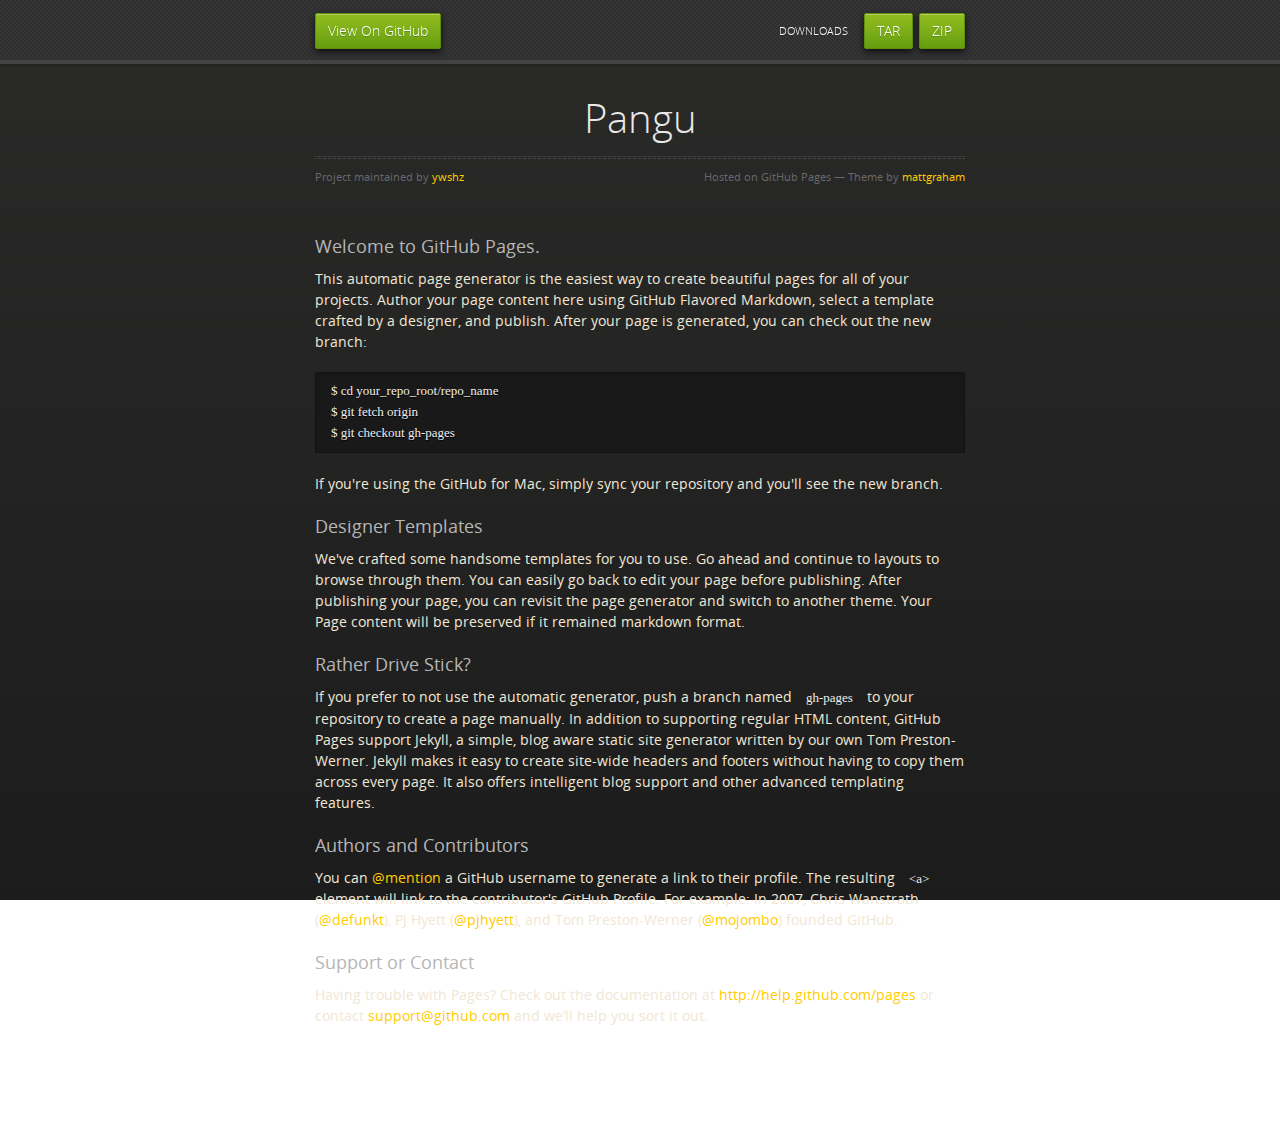
<file: index.html>
<!doctype html>
<html>
  <head>
    <meta charset="utf-8">
    <meta http-equiv="X-UA-Compatible" content="chrome=1">
    <title>Pangu by ywshz</title>
    <link rel="stylesheet" href="stylesheets/styles.css">
    <link rel="stylesheet" href="stylesheets/pygment_trac.css">
    <script src="https://ajax.googleapis.com/ajax/libs/jquery/1.7.1/jquery.min.js"></script>
    <script src="javascripts/respond.js"></script>
    <!--[if lt IE 9]>
      <script src="//html5shiv.googlecode.com/svn/trunk/html5.js"></script>
    <![endif]-->
    <!--[if lt IE 8]>
    <link rel="stylesheet" href="stylesheets/ie.css">
    <![endif]-->
    <meta name="viewport" content="width=device-width, initial-scale=1, user-scalable=no">

  </head>
  <body>
      <div id="header">
        <nav>
          <li class="fork"><a href="https://github.com/ywshz/pangu">View On GitHub</a></li>
          <li class="downloads"><a href="https://github.com/ywshz/pangu/zipball/master">ZIP</a></li>
          <li class="downloads"><a href="https://github.com/ywshz/pangu/tarball/master">TAR</a></li>
          <li class="title">DOWNLOADS</li>
        </nav>
      </div><!-- end header -->

    <div class="wrapper">

      <section>
        <div id="title">
          <h1>Pangu</h1>
          <p></p>
          <hr>
          <span class="credits left">Project maintained by <a href="https://github.com/ywshz">ywshz</a></span>
          <span class="credits right">Hosted on GitHub Pages &mdash; Theme by <a href="https://twitter.com/michigangraham">mattgraham</a></span>
        </div>

        <h3>
<a name="welcome-to-github-pages" class="anchor" href="#welcome-to-github-pages"><span class="octicon octicon-link"></span></a>Welcome to GitHub Pages.</h3>

<p>This automatic page generator is the easiest way to create beautiful pages for all of your projects. Author your page content here using GitHub Flavored Markdown, select a template crafted by a designer, and publish. After your page is generated, you can check out the new branch:</p>

<pre><code>$ cd your_repo_root/repo_name
$ git fetch origin
$ git checkout gh-pages
</code></pre>

<p>If you're using the GitHub for Mac, simply sync your repository and you'll see the new branch.</p>

<h3>
<a name="designer-templates" class="anchor" href="#designer-templates"><span class="octicon octicon-link"></span></a>Designer Templates</h3>

<p>We've crafted some handsome templates for you to use. Go ahead and continue to layouts to browse through them. You can easily go back to edit your page before publishing. After publishing your page, you can revisit the page generator and switch to another theme. Your Page content will be preserved if it remained markdown format.</p>

<h3>
<a name="rather-drive-stick" class="anchor" href="#rather-drive-stick"><span class="octicon octicon-link"></span></a>Rather Drive Stick?</h3>

<p>If you prefer to not use the automatic generator, push a branch named <code>gh-pages</code> to your repository to create a page manually. In addition to supporting regular HTML content, GitHub Pages support Jekyll, a simple, blog aware static site generator written by our own Tom Preston-Werner. Jekyll makes it easy to create site-wide headers and footers without having to copy them across every page. It also offers intelligent blog support and other advanced templating features.</p>

<h3>
<a name="authors-and-contributors" class="anchor" href="#authors-and-contributors"><span class="octicon octicon-link"></span></a>Authors and Contributors</h3>

<p>You can <a href="https://github.com/blog/821" class="user-mention">@mention</a> a GitHub username to generate a link to their profile. The resulting <code>&lt;a&gt;</code> element will link to the contributor's GitHub Profile. For example: In 2007, Chris Wanstrath (<a href="https://github.com/defunkt" class="user-mention">@defunkt</a>), PJ Hyett (<a href="https://github.com/pjhyett" class="user-mention">@pjhyett</a>), and Tom Preston-Werner (<a href="https://github.com/mojombo" class="user-mention">@mojombo</a>) founded GitHub.</p>

<h3>
<a name="support-or-contact" class="anchor" href="#support-or-contact"><span class="octicon octicon-link"></span></a>Support or Contact</h3>

<p>Having trouble with Pages? Check out the documentation at <a href="http://help.github.com/pages">http://help.github.com/pages</a> or contact <a href="mailto:support@github.com">support@github.com</a> and we’ll help you sort it out.</p>
      </section>

    </div>
    <!--[if !IE]><script>fixScale(document);</script><![endif]-->
    
  </body>
</html>
</file>
<file: stylesheets/styles.css>
@font-face {
  font-family: 'OpenSansLight';
  src: url("../fonts/OpenSans-Light-webfont.eot");
  src: url("../fonts/OpenSans-Light-webfont.eot?#iefix") format("embedded-opentype"), url("../fonts/OpenSans-Light-webfont.woff") format("woff"), url("../fonts/OpenSans-Light-webfont.ttf") format("truetype"), url("../fonts/OpenSans-Light-webfont.svg#OpenSansLight") format("svg");
  font-weight: normal;
  font-style: normal;
}

@font-face {
  font-family: 'OpenSansLightItalic';
  src: url("../fonts/OpenSans-LightItalic-webfont.eot");
  src: url("../fonts/OpenSans-LightItalic-webfont.eot?#iefix") format("embedded-opentype"), url("../fonts/OpenSans-LightItalic-webfont.woff") format("woff"), url("../fonts/OpenSans-LightItalic-webfont.ttf") format("truetype"), url("../fonts/OpenSans-LightItalic-webfont.svg#OpenSansLightItalic") format("svg");
  font-weight: normal;
  font-style: normal;
}

@font-face {
  font-family: 'OpenSansRegular';
  src: url("../fonts/OpenSans-Regular-webfont.eot");
  src: url("../fonts/OpenSans-Regular-webfont.eot?#iefix") format("embedded-opentype"), url("../fonts/OpenSans-Regular-webfont.woff") format("woff"), url("../fonts/OpenSans-Regular-webfont.ttf") format("truetype"), url("../fonts/OpenSans-Regular-webfont.svg#OpenSansRegular") format("svg");
  font-weight: normal;
  font-style: normal;
  -webkit-font-smoothing: antialiased;
}

@font-face {
  font-family: 'OpenSansItalic';
  src: url("../fonts/OpenSans-Italic-webfont.eot");
  src: url("../fonts/OpenSans-Italic-webfont.eot?#iefix") format("embedded-opentype"), url("../fonts/OpenSans-Italic-webfont.woff") format("woff"), url("../fonts/OpenSans-Italic-webfont.ttf") format("truetype"), url("../fonts/OpenSans-Italic-webfont.svg#OpenSansItalic") format("svg");
  font-weight: normal;
  font-style: normal;
  -webkit-font-smoothing: antialiased;
}

@font-face {
  font-family: 'OpenSansSemibold';
  src: url("../fonts/OpenSans-Semibold-webfont.eot");
  src: url("../fonts/OpenSans-Semibold-webfont.eot?#iefix") format("embedded-opentype"), url("../fonts/OpenSans-Semibold-webfont.woff") format("woff"), url("../fonts/OpenSans-Semibold-webfont.ttf") format("truetype"), url("../fonts/OpenSans-Semibold-webfont.svg#OpenSansSemibold") format("svg");
  font-weight: normal;
  font-style: normal;
  -webkit-font-smoothing: antialiased;
}

@font-face {
  font-family: 'OpenSansSemiboldItalic';
  src: url("../fonts/OpenSans-SemiboldItalic-webfont.eot");
  src: url("../fonts/OpenSans-SemiboldItalic-webfont.eot?#iefix") format("embedded-opentype"), url("../fonts/OpenSans-SemiboldItalic-webfont.woff") format("woff"), url("../fonts/OpenSans-SemiboldItalic-webfont.ttf") format("truetype"), url("../fonts/OpenSans-SemiboldItalic-webfont.svg#OpenSansSemiboldItalic") format("svg");
  font-weight: normal;
  font-style: normal;
  -webkit-font-smoothing: antialiased;
}

@font-face {
  font-family: 'OpenSansBold';
  src: url("../fonts/OpenSans-Bold-webfont.eot");
  src: url("../fonts/OpenSans-Bold-webfont.eot?#iefix") format("embedded-opentype"), url("../fonts/OpenSans-Bold-webfont.woff") format("woff"), url("../fonts/OpenSans-Bold-webfont.ttf") format("truetype"), url("../fonts/OpenSans-Bold-webfont.svg#OpenSansBold") format("svg");
  font-weight: normal;
  font-style: normal;
  -webkit-font-smoothing: antialiased;
}

@font-face {
  font-family: 'OpenSansBoldItalic';
  src: url("../fonts/OpenSans-BoldItalic-webfont.eot");
  src: url("../fonts/OpenSans-BoldItalic-webfont.eot?#iefix") format("embedded-opentype"), url("../fonts/OpenSans-BoldItalic-webfont.woff") format("woff"), url("../fonts/OpenSans-BoldItalic-webfont.ttf") format("truetype"), url("../fonts/OpenSans-BoldItalic-webfont.svg#OpenSansBoldItalic") format("svg");
  font-weight: normal;
  font-style: normal;
  -webkit-font-smoothing: antialiased;
}

/* normalize.css 2012-02-07T12:37 UTC - http://github.com/necolas/normalize.css */
/* =============================================================================
   HTML5 display definitions
   ========================================================================== */
/*
 * Corrects block display not defined in IE6/7/8/9 & FF3
 */
article,
aside,
details,
figcaption,
figure,
footer,
header,
hgroup,
nav,
section,
summary {
  display: block;
}

/*
 * Corrects inline-block display not defined in IE6/7/8/9 & FF3
 */
audio,
canvas,
video {
  display: inline-block;
  *display: inline;
  *zoom: 1;
}

/*
 * Prevents modern browsers from displaying 'audio' without controls
 */
audio:not([controls]) {
  display: none;
}

/*
 * Addresses styling for 'hidden' attribute not present in IE7/8/9, FF3, S4
 * Known issue: no IE6 support
 */
[hidden] {
  display: none;
}

/* =============================================================================
   Base
   ========================================================================== */
/*
 * 1. Corrects text resizing oddly in IE6/7 when body font-size is set using em units
 *    http://clagnut.com/blog/348/#c790
 * 2. Prevents iOS text size adjust after orientation change, without disabling user zoom
 *    www.456bereastreet.com/archive/201012/controlling_text_size_in_safari_for_ios_without_disabling_user_zoom/
 */
html {
  font-size: 100%;
  /* 1 */
  -webkit-text-size-adjust: 100%;
  /* 2 */
  -ms-text-size-adjust: 100%;
  /* 2 */
}

/*
 * Addresses font-family inconsistency between 'textarea' and other form elements.
 */
html,
button,
input,
select,
textarea {
  font-family: sans-serif;
}

/*
 * Addresses margins handled incorrectly in IE6/7
 */
body {
  margin: 0;
}

/* =============================================================================
   Links
   ========================================================================== */
/*
 * Addresses outline displayed oddly in Chrome
 */
a:focus {
  outline: thin dotted;
}

/*
 * Improves readability when focused and also mouse hovered in all browsers
 * people.opera.com/patrickl/experiments/keyboard/test
 */
a:hover,
a:active {
  outline: 0;
}

/* =============================================================================
   Typography
   ========================================================================== */
/*
 * Addresses font sizes and margins set differently in IE6/7
 * Addresses font sizes within 'section' and 'article' in FF4+, Chrome, S5
 */
h1 {
  font-size: 2em;
  margin: 0.67em 0;
}

h2 {
  font-size: 1.5em;
  margin: 0.83em 0;
}

h3 {
  font-size: 1.17em;
  margin: 1em 0;
}

h4 {
  font-size: 1em;
  margin: 1.33em 0;
}

h5 {
  font-size: 0.83em;
  margin: 1.67em 0;
}

h6 {
  font-size: 0.75em;
  margin: 2.33em 0;
}

/*
 * Addresses styling not present in IE7/8/9, S5, Chrome
 */
abbr[title] {
  border-bottom: 1px dotted;
}

/*
 * Addresses style set to 'bolder' in FF3+, S4/5, Chrome
*/
b,
strong {
  font-weight: bold;
}

blockquote {
  margin: 1em 40px;
}

/*
 * Addresses styling not present in S5, Chrome
 */
dfn {
  font-style: italic;
}

/*
 * Addresses styling not present in IE6/7/8/9
 */
mark {
  background: #ff0;
  color: #000;
}

/*
 * Addresses margins set differently in IE6/7
 */
p,
pre {
  margin: 1em 0;
}

/*
 * Corrects font family set oddly in IE6, S4/5, Chrome
 * en.wikipedia.org/wiki/User:Davidgothberg/Test59
 */
pre,
code,
kbd,
samp {
  font-family: monospace, serif;
  _font-family: 'courier new', monospace;
  font-size: 1em;
}

/*
 * 1. Addresses CSS quotes not supported in IE6/7
 * 2. Addresses quote property not supported in S4
 */
/* 1 */
q {
  quotes: none;
}

/* 2 */
q:before,
q:after {
  content: '';
  content: none;
}

small {
  font-size: 75%;
}

/*
 * Prevents sub and sup affecting line-height in all browsers
 * gist.github.com/413930
 */
sub,
sup {
  font-size: 75%;
  line-height: 0;
  position: relative;
  vertical-align: baseline;
}

sup {
  top: -0.5em;
}

sub {
  bottom: -0.25em;
}

/* =============================================================================
   Lists
   ========================================================================== */
/*
 * Addresses margins set differently in IE6/7
 */
dl,
menu,
ol,
ul {
  margin: 1em 0;
}

dd {
  margin: 0 0 0 40px;
}

/*
 * Addresses paddings set differently in IE6/7
 */
menu,
ol,
ul {
  padding: 0 0 0 40px;
}

/*
 * Corrects list images handled incorrectly in IE7
 */
nav ul,
nav ol {
  list-style: none;
  list-style-image: none;
}

/* =============================================================================
   Embedded content
   ========================================================================== */
/*
 * 1. Removes border when inside 'a' element in IE6/7/8/9, FF3
 * 2. Improves image quality when scaled in IE7
 *    code.flickr.com/blog/2008/11/12/on-ui-quality-the-little-things-client-side-image-resizing/
 */
img {
  border: 0;
  /* 1 */
  -ms-interpolation-mode: bicubic;
  /* 2 */
}

/*
 * Corrects overflow displayed oddly in IE9
 */
svg:not(:root) {
  overflow: hidden;
}

/* =============================================================================
   Figures
   ========================================================================== */
/*
 * Addresses margin not present in IE6/7/8/9, S5, O11
 */
figure {
  margin: 0;
}

/* =============================================================================
   Forms
   ========================================================================== */
/*
 * Corrects margin displayed oddly in IE6/7
 */
form {
  margin: 0;
}

/*
 * Define consistent border, margin, and padding
 */
fieldset {
  border: 1px solid #c0c0c0;
  margin: 0 2px;
  padding: 0.35em 0.625em 0.75em;
}

/*
 * 1. Corrects color not being inherited in IE6/7/8/9
 * 2. Corrects text not wrapping in FF3 
 * 3. Corrects alignment displayed oddly in IE6/7
 */
legend {
  border: 0;
  /* 1 */
  padding: 0;
  white-space: normal;
  /* 2 */
  *margin-left: -7px;
  /* 3 */
}

/*
 * 1. Corrects font size not being inherited in all browsers
 * 2. Addresses margins set differently in IE6/7, FF3+, S5, Chrome
 * 3. Improves appearance and consistency in all browsers
 */
button,
input,
select,
textarea {
  font-size: 100%;
  /* 1 */
  margin: 0;
  /* 2 */
  vertical-align: baseline;
  /* 3 */
  *vertical-align: middle;
  /* 3 */
}

/*
 * Addresses FF3/4 setting line-height on 'input' using !important in the UA stylesheet
 */
button,
input {
  line-height: normal;
  /* 1 */
}

/*
 * 1. Improves usability and consistency of cursor style between image-type 'input' and others
 * 2. Corrects inability to style clickable 'input' types in iOS
 * 3. Removes inner spacing in IE7 without affecting normal text inputs
 *    Known issue: inner spacing remains in IE6
 */
button,
input[type="button"],
input[type="reset"],
input[type="submit"] {
  cursor: pointer;
  /* 1 */
  -webkit-appearance: button;
  /* 2 */
  *overflow: visible;
  /* 3 */
}

/*
 * Re-set default cursor for disabled elements
 */
button[disabled],
input[disabled] {
  cursor: default;
}

/*
 * 1. Addresses box sizing set to content-box in IE8/9
 * 2. Removes excess padding in IE8/9
 * 3. Removes excess padding in IE7
      Known issue: excess padding remains in IE6
 */
input[type="checkbox"],
input[type="radio"] {
  box-sizing: border-box;
  /* 1 */
  padding: 0;
  /* 2 */
  *height: 13px;
  /* 3 */
  *width: 13px;
  /* 3 */
}

/*
 * 1. Addresses appearance set to searchfield in S5, Chrome
 * 2. Addresses box-sizing set to border-box in S5, Chrome (include -moz to future-proof)
 */
input[type="search"] {
  -webkit-appearance: textfield;
  /* 1 */
  -moz-box-sizing: content-box;
  -webkit-box-sizing: content-box;
  /* 2 */
  box-sizing: content-box;
}

/*
 * Removes inner padding and search cancel button in S5, Chrome on OS X
 */
input[type="search"]::-webkit-search-decoration,
input[type="search"]::-webkit-search-cancel-button {
  -webkit-appearance: none;
}

/*
 * Removes inner padding and border in FF3+
 * www.sitepen.com/blog/2008/05/14/the-devils-in-the-details-fixing-dojos-toolbar-buttons/
 */
button::-moz-focus-inner,
input::-moz-focus-inner {
  border: 0;
  padding: 0;
}

/*
 * 1. Removes default vertical scrollbar in IE6/7/8/9
 * 2. Improves readability and alignment in all browsers
 */
textarea {
  overflow: auto;
  /* 1 */
  vertical-align: top;
  /* 2 */
}

/* =============================================================================
   Tables
   ========================================================================== */
/*
 * Remove most spacing between table cells
 */
table {
  border-collapse: collapse;
  border-spacing: 0;
}

body {
  padding: 0px 0 20px 0px;
  margin: 0px;
  font: 14px/1.5 "OpenSansRegular", "Helvetica Neue", Helvetica, Arial, sans-serif;
  color: #f0e7d5;
  font-weight: normal;
  background: #252525;
  background-attachment: fixed !important;
  background: -webkit-gradient(linear, 50% 0%, 50% 100%, color-stop(0%, #2a2a29), color-stop(100%, #1c1c1c));
  background: -webkit-linear-gradient(#2a2a29, #1c1c1c);
  background: -moz-linear-gradient(#2a2a29, #1c1c1c);
  background: -o-linear-gradient(#2a2a29, #1c1c1c);
  background: -ms-linear-gradient(#2a2a29, #1c1c1c);
  background: linear-gradient(#2a2a29, #1c1c1c);
}

h1, h2, h3, h4, h5, h6 {
  color: #e8e8e8;
  margin: 0 0 10px;
  font-family: 'OpenSansRegular', "Helvetica Neue", Helvetica, Arial, sans-serif;
  font-weight: normal;
}

p, ul, ol, table, pre, dl {
  margin: 0 0 20px;
}

h1, h2, h3 {
  line-height: 1.1;
}

h1 {
  font-size: 28px;
}

h2 {
  font-size: 24px;
}

h4, h5, h6 {
  color: #e8e8e8;
}

h3 {
  font-size: 18px;
  line-height: 24px;
  font-family: 'OpenSansRegular', "Helvetica Neue", Helvetica, Arial, sans-serif !important;
  font-weight: normal;
  color: #b6b6b6;
}

a {
  color: #ffcc00;
  font-weight: 400;
  text-decoration: none;
}
a:hover {
  color: #ffeb9b;
}

a small {
  font-size: 11px;
  color: #666;
  margin-top: -0.6em;
  display: block;
}

ul {
  list-style-image: url("../images/bullet.png");
}

strong {
  font-family: 'OpenSansBold', "Helvetica Neue", Helvetica, Arial, sans-serif !important;
  font-weight: normal;
}

.wrapper {
  max-width: 650px;
  margin: 0 auto;
  position: relative;
  padding: 0 20px;
}

section img {
  max-width: 100%;
}

blockquote {
  border-left: 3px solid #ffcc00;
  margin: 0;
  padding: 0 0 0 20px;
  font-style: italic;
}

code {
  font-family: "Lucida Sans", Monaco, Bitstream Vera Sans Mono, Lucida Console, Terminal;
  color: #efefef;
  font-size: 13px;
  margin: 0 4px;
  padding: 4px 6px;
  -moz-border-radius: 2px;
  -webkit-border-radius: 2px;
  -o-border-radius: 2px;
  -ms-border-radius: 2px;
  -khtml-border-radius: 2px;
  border-radius: 2px;
}

pre {
  padding: 8px 15px;
  background: #191919;
  -moz-border-radius: 2px;
  -webkit-border-radius: 2px;
  -o-border-radius: 2px;
  -ms-border-radius: 2px;
  -khtml-border-radius: 2px;
  border-radius: 2px;
  border: 1px solid #121212;
  -moz-box-shadow: inset 0 1px 3px rgba(0, 0, 0, 0.3);
  -webkit-box-shadow: inset 0 1px 3px rgba(0, 0, 0, 0.3);
  -o-box-shadow: inset 0 1px 3px rgba(0, 0, 0, 0.3);
  box-shadow: inset 0 1px 3px rgba(0, 0, 0, 0.3);
  overflow: auto;
  overflow-y: hidden;
}
pre code {
  color: #efefef;
  text-shadow: 0px 1px 0px #000;
  margin: 0;
  padding: 0;
}

table {
  width: 100%;
  border-collapse: collapse;
}

th {
  text-align: left;
  padding: 5px 10px;
  border-bottom: 1px solid #434343;
  color: #b6b6b6;
  font-family: 'OpenSansSemibold', "Helvetica Neue", Helvetica, Arial, sans-serif !important;
  font-weight: normal;
}

td {
  text-align: left;
  padding: 5px 10px;
  border-bottom: 1px solid #434343;
}

hr {
  border: 0;
  outline: none;
  height: 3px;
  background: transparent url("../images/hr.gif") center center repeat-x;
  margin: 0 0 20px;
}

dt {
  color: #F0E7D5;
  font-family: 'OpenSansSemibold', "Helvetica Neue", Helvetica, Arial, sans-serif !important;
  font-weight: normal;
}

#header {
  z-index: 100;
  left: 0;
  top: 0px;
  height: 60px;
  width: 100%;
  position: fixed;
  background: url(../images/nav-bg.gif) #353535;
  border-bottom: 4px solid #434343;
  -moz-box-shadow: 0px 1px 3px rgba(0, 0, 0, 0.25);
  -webkit-box-shadow: 0px 1px 3px rgba(0, 0, 0, 0.25);
  -o-box-shadow: 0px 1px 3px rgba(0, 0, 0, 0.25);
  box-shadow: 0px 1px 3px rgba(0, 0, 0, 0.25);
}
#header nav {
  max-width: 650px;
  margin: 0 auto;
  padding: 0 10px;
  background: blue;
  margin: 6px auto;
}
#header nav li {
  font-family: 'OpenSansLight', "Helvetica Neue", Helvetica, Arial, sans-serif;
  font-weight: normal;
  list-style: none;
  display: inline;
  color: white;
  line-height: 50px;
  text-shadow: 0px 1px 0px rgba(0, 0, 0, 0.2);
  font-size: 14px;
}
#header nav li a {
  color: white;
  border: 1px solid #5d910b;
  background: -webkit-gradient(linear, 50% 0%, 50% 100%, color-stop(0%, #93bd20), color-stop(100%, #659e10));
  background: -webkit-linear-gradient(#93bd20, #659e10);
  background: -moz-linear-gradient(#93bd20, #659e10);
  background: -o-linear-gradient(#93bd20, #659e10);
  background: -ms-linear-gradient(#93bd20, #659e10);
  background: linear-gradient(#93bd20, #659e10);
  -moz-border-radius: 2px;
  -webkit-border-radius: 2px;
  -o-border-radius: 2px;
  -ms-border-radius: 2px;
  -khtml-border-radius: 2px;
  border-radius: 2px;
  -moz-box-shadow: inset 0px 1px 0px rgba(255, 255, 255, 0.3), 0px 3px 7px rgba(0, 0, 0, 0.7);
  -webkit-box-shadow: inset 0px 1px 0px rgba(255, 255, 255, 0.3), 0px 3px 7px rgba(0, 0, 0, 0.7);
  -o-box-shadow: inset 0px 1px 0px rgba(255, 255, 255, 0.3), 0px 3px 7px rgba(0, 0, 0, 0.7);
  box-shadow: inset 0px 1px 0px rgba(255, 255, 255, 0.3), 0px 3px 7px rgba(0, 0, 0, 0.7);
  background-color: #93bd20;
  padding: 10px 12px;
  margin-top: 6px;
  line-height: 14px;
  font-size: 14px;
  display: inline-block;
  text-align: center;
}
#header nav li a:hover {
  background: -webkit-gradient(linear, 50% 0%, 50% 100%, color-stop(0%, #749619), color-stop(100%, #527f0e));
  background: -webkit-linear-gradient(#749619, #527f0e);
  background: -moz-linear-gradient(#749619, #527f0e);
  background: -o-linear-gradient(#749619, #527f0e);
  background: -ms-linear-gradient(#749619, #527f0e);
  background: linear-gradient(#749619, #527f0e);
  background-color: #659e10;
  border: 1px solid #527f0e;
  -moz-box-shadow: inset 0px 1px 1px rgba(0, 0, 0, 0.2), 0px 1px 0px rgba(0, 0, 0, 0);
  -webkit-box-shadow: inset 0px 1px 1px rgba(0, 0, 0, 0.2), 0px 1px 0px rgba(0, 0, 0, 0);
  -o-box-shadow: inset 0px 1px 1px rgba(0, 0, 0, 0.2), 0px 1px 0px rgba(0, 0, 0, 0);
  box-shadow: inset 0px 1px 1px rgba(0, 0, 0, 0.2), 0px 1px 0px rgba(0, 0, 0, 0);
}
#header nav li.fork {
  float: left;
  margin-left: 0px;
}
#header nav li.downloads {
  float: right;
  margin-left: 6px;
}
#header nav li.title {
  float: right;
  margin-right: 10px;
  font-size: 11px;
}

section {
  max-width: 650px;
  padding: 30px 0px 50px 0px;
  margin: 20px 0;
  margin-top: 70px;
}
section #title {
  border: 0;
  outline: none;
  margin: 0 0 50px 0;
  padding: 0 0 5px 0;
}
section #title h1 {
  font-family: 'OpenSansLight', "Helvetica Neue", Helvetica, Arial, sans-serif;
  font-weight: normal;
  font-size: 40px;
  text-align: center;
  line-height: 36px;
}
section #title p {
  color: #d7cfbe;
  font-family: 'OpenSansLight', "Helvetica Neue", Helvetica, Arial, sans-serif;
  font-weight: normal;
  font-size: 18px;
  text-align: center;
}
section #title .credits {
  font-size: 11px;
  font-family: 'OpenSansRegular', "Helvetica Neue", Helvetica, Arial, sans-serif;
  font-weight: normal;
  color: #696969;
  margin-top: -10px;
}
section #title .credits.left {
  float: left;
}
section #title .credits.right {
  float: right;
}

@media print, screen and (max-width: 720px) {
  #title .credits {
    display: block;
    width: 100%;
    line-height: 30px;
    text-align: center;
  }
  #title .credits .left {
    float: none;
    display: block;
  }
  #title .credits .right {
    float: none;
    display: block;
  }
}
@media print, screen and (max-width: 480px) {
  #header {
    margin-top: -20px;
  }

  section {
    margin-top: 40px;
  }

  nav {
    display: none;
  }
}
</file>
<file: stylesheets/pygment_trac.css>
.highlight .hll { background-color: #404040 }
.highlight  { color: #d0d0d0 }
.highlight .c { color: #999999; font-style: italic } /* Comment */
.highlight .err { color: #a61717; background-color: #e3d2d2 } /* Error */
.highlight .g { color: #d0d0d0 } /* Generic */
.highlight .k { color: #6ab825; font-weight: normal } /* Keyword */
.highlight .l { color: #d0d0d0 } /* Literal */
.highlight .n { color: #d0d0d0 } /* Name */
.highlight .o { color: #d0d0d0 } /* Operator */
.highlight .x { color: #d0d0d0 } /* Other */
.highlight .p { color: #d0d0d0 } /* Punctuation */
.highlight .cm { color: #999999; font-style: italic } /* Comment.Multiline */
.highlight .cp { color: #cd2828; font-weight: normal } /* Comment.Preproc */
.highlight .c1 { color: #999999; font-style: italic } /* Comment.Single */
.highlight .cs { color: #e50808; font-weight: normal; background-color: #520000 } /* Comment.Special */
.highlight .gd { color: #d22323 } /* Generic.Deleted */
.highlight .ge { color: #d0d0d0; font-style: italic } /* Generic.Emph */
.highlight .gr { color: #d22323 } /* Generic.Error */
.highlight .gh { color: #ffffff; font-weight: normal } /* Generic.Heading */
.highlight .gi { color: #589819 } /* Generic.Inserted */
.highlight .go { color: #cccccc } /* Generic.Output */
.highlight .gp { color: #aaaaaa } /* Generic.Prompt */
.highlight .gs { color: #d0d0d0; font-weight: normal } /* Generic.Strong */
.highlight .gu { color: #ffffff; text-decoration: underline } /* Generic.Subheading */
.highlight .gt { color: #d22323 } /* Generic.Traceback */
.highlight .kc { color: #6ab825; font-weight: normal } /* Keyword.Constant */
.highlight .kd { color: #6ab825; font-weight: normal } /* Keyword.Declaration */
.highlight .kn { color: #6ab825; font-weight: normal } /* Keyword.Namespace */
.highlight .kp { color: #6ab825 } /* Keyword.Pseudo */
.highlight .kr { color: #6ab825; font-weight: normal } /* Keyword.Reserved */
.highlight .kt { color: #6ab825; font-weight: normal } /* Keyword.Type */
.highlight .ld { color: #d0d0d0 } /* Literal.Date */
.highlight .m { color: #3677a9 } /* Literal.Number */
.highlight .s { color: #9dd5f1 } /* Literal.String */
.highlight .na { color: #bbbbbb } /* Name.Attribute */
.highlight .nb { color: #24909d } /* Name.Builtin */
.highlight .nc { color: #447fcf; text-decoration: underline } /* Name.Class */
.highlight .no { color: #40ffff } /* Name.Constant */
.highlight .nd { color: #ffa500 } /* Name.Decorator */
.highlight .ni { color: #d0d0d0 } /* Name.Entity */
.highlight .ne { color: #bbbbbb } /* Name.Exception */
.highlight .nf { color: #447fcf } /* Name.Function */
.highlight .nl { color: #d0d0d0 } /* Name.Label */
.highlight .nn { color: #447fcf; text-decoration: underline } /* Name.Namespace */
.highlight .nx { color: #d0d0d0 } /* Name.Other */
.highlight .py { color: #d0d0d0 } /* Name.Property */
.highlight .nt { color: #6ab825;} /* Name.Tag */
.highlight .nv { color: #40ffff } /* Name.Variable */
.highlight .ow { color: #6ab825; font-weight: normal } /* Operator.Word */
.highlight .w { color: #666666 } /* Text.Whitespace */
.highlight .mf { color: #3677a9 } /* Literal.Number.Float */
.highlight .mh { color: #3677a9 } /* Literal.Number.Hex */
.highlight .mi { color: #3677a9 } /* Literal.Number.Integer */
.highlight .mo { color: #3677a9 } /* Literal.Number.Oct */
.highlight .sb { color: #9dd5f1 } /* Literal.String.Backtick */
.highlight .sc { color: #9dd5f1 } /* Literal.String.Char */
.highlight .sd { color: #9dd5f1 } /* Literal.String.Doc */
.highlight .s2 { color: #9dd5f1 } /* Literal.String.Double */
.highlight .se { color: #9dd5f1 } /* Literal.String.Escape */
.highlight .sh { color: #9dd5f1 } /* Literal.String.Heredoc */
.highlight .si { color: #9dd5f1 } /* Literal.String.Interpol */
.highlight .sx { color: #ffa500 } /* Literal.String.Other */
.highlight .sr { color: #9dd5f1 } /* Literal.String.Regex */
.highlight .s1 { color: #9dd5f1 } /* Literal.String.Single */
.highlight .ss { color: #9dd5f1 } /* Literal.String.Symbol */
.highlight .bp { color: #24909d } /* Name.Builtin.Pseudo */
.highlight .vc { color: #40ffff } /* Name.Variable.Class */
.highlight .vg { color: #40ffff } /* Name.Variable.Global */
.highlight .vi { color: #40ffff } /* Name.Variable.Instance */
.highlight .il { color: #3677a9 } /* Literal.Number.Integer.Long */
</file>
<file: stylesheets/ie.css>
nav {
  display: none;
}
</file>
